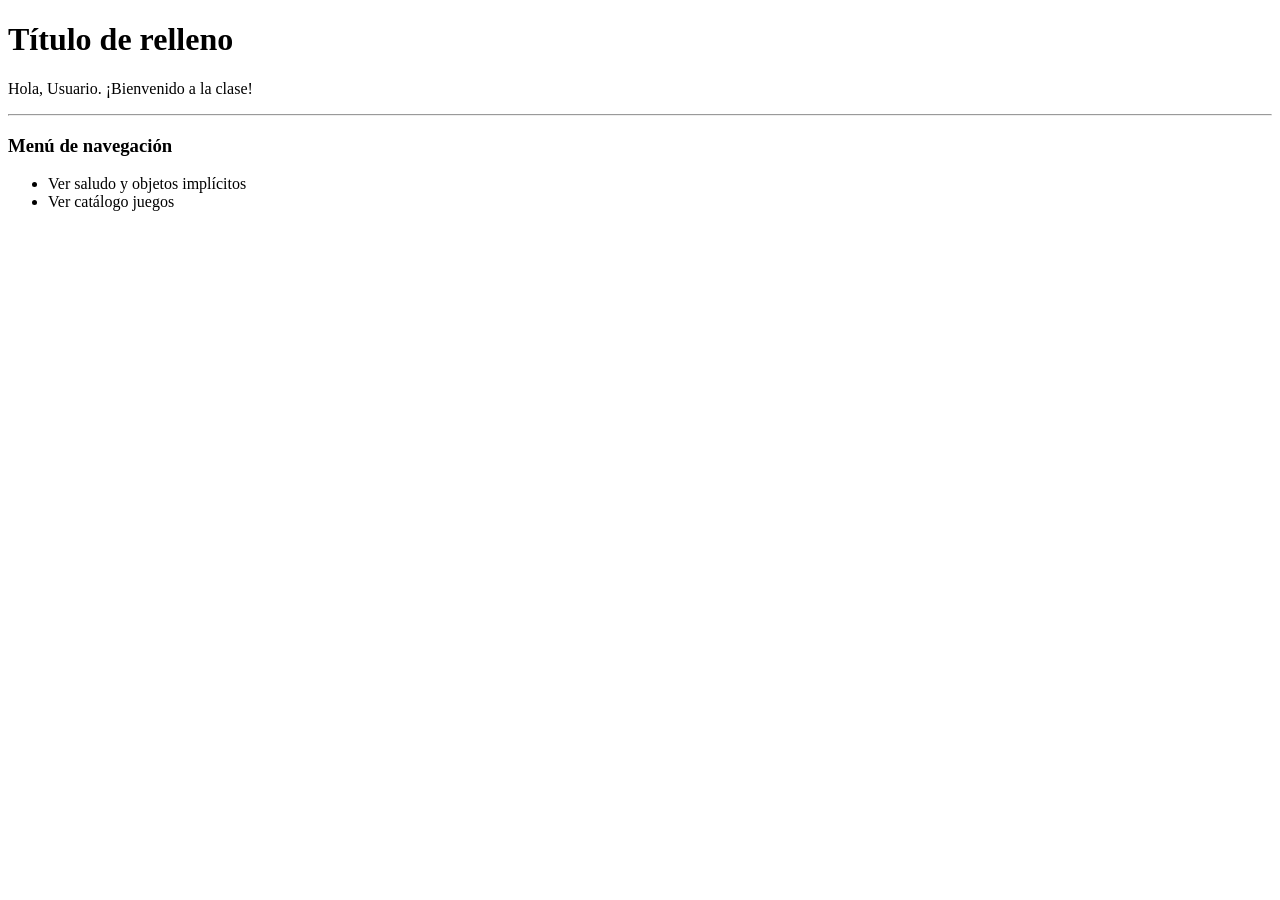
<file: HolaMundoThymeleaf_262766/HolaMundoThymeleaf/target/classes/templates/index.html>
<!DOCTYPE html>
<html xmlns:th="http://www.thymeleaf.org" lang="es">
<head>
    <meta charset="UTF-8">
    <title>Inicio - Thymeleaf</title>
    <link th:href="@{/styles.css}" rel="stylesheet">
</head>
<body>

    <h1 th:text="${mensajeBienvenida}">Título de relleno</h1>
    <p>Hola, <span th:text="${nombreUsuario}">Usuario</span>. ¡Bienvenido a la clase!</p>

    <hr>
    <h3>Menú de navegación</h3>

    <ul>
        <li><a th:href="@{/saludo}">Ver saludo y objetos implícitos</a></li>
        <li><a th:href="@{/catalogo}">Ver catálogo juegos</a></li>
    </ul>

</body>
</html>
</file>
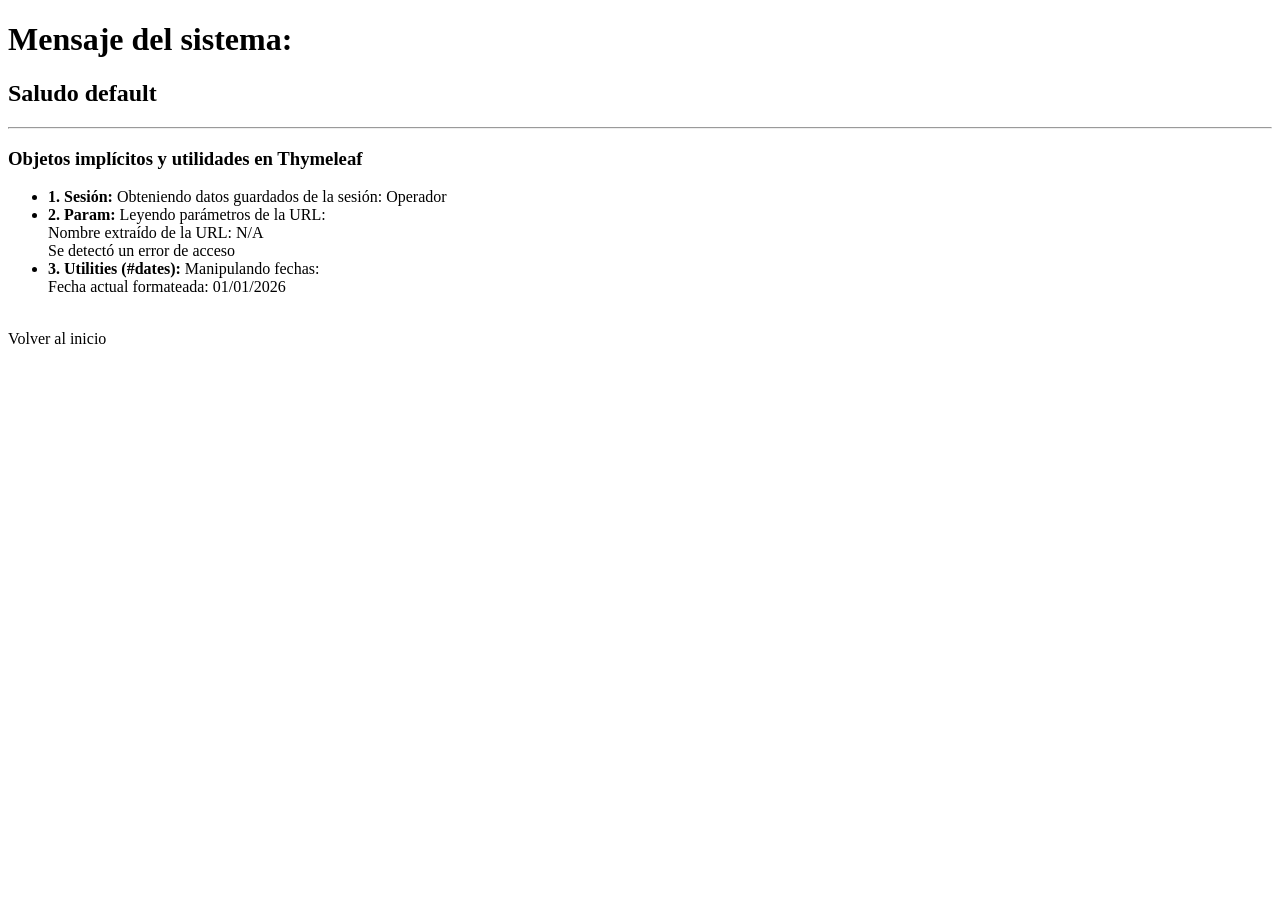
<file: HolaMundoThymeleaf_262766/HolaMundoThymeleaf/target/classes/templates/saludo.html>
<!DOCTYPE html>
<html xmlns:th="http://www.thymeleaf.org" lang="es">
<head>
    <meta charset="UTF-8">
    <title>Saludo dinámico</title>
    <link th:href="@{/styles.css}" rel="stylesheet">
</head>
<body>

    <h1>Mensaje del sistema:</h1>
    <h2 th:text="${saludo}" th:style="${claseCss}">Saludo default</h2>

    <hr>

    <h3>Objetos implícitos y utilidades en Thymeleaf</h3>
    <ul>
        <li>
            <strong>1. Sesión: </strong>Obteniendo datos guardados de la sesión:
            <span th:text="${session.operador}">Operador</span>
        </li>
        <li>
            <strong>2. Param: </strong>Leyendo parámetros de la URL:
            <br>
            Nombre extraído de la URL:
            <span th:text="${param.nombre != null ? param.nombre : 'Ninguno'}">N/A</span>
            <br>
            <span th:if="${param.error}">Se detectó un error de acceso</span>
        </li>
        <li>
            <strong>3. Utilities (#dates): </strong>Manipulando fechas:
            <br>
            Fecha actual formateada:
            <span th:text="${#dates.format(#dates.createNow(), 'dd/MM/yyyy')}">01/01/2026</span>
        </li>
    </ul>

    <br>
    <a th:href="@{/}">Volver al inicio</a>

</body>
</html>
</file>
